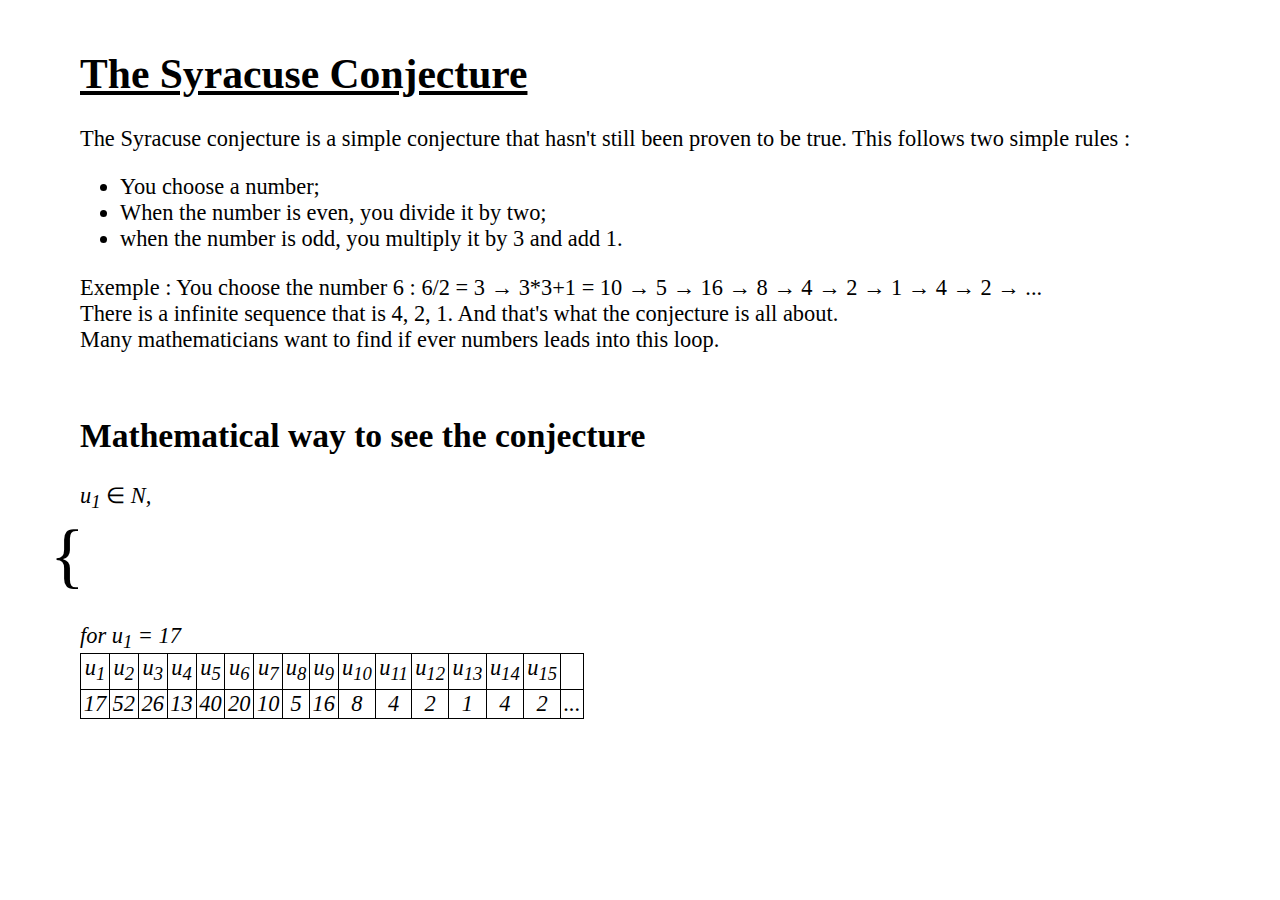
<file: main.html>
<!DOCTYPE html>
<html lang="en">
<head>
    <meta charset="UTF-8">
    <meta http-equiv="X-UA-Compatible" content="IE=edge">
    <meta name="viewport" content="width=device-width, initial-scale=1, maximum-scale=1, user-scalable=no">
    <link rel="stylesheet" href="main.css">
    <title>The Syracuse conjecture</title>
</head>
<body>
    <h1 class="title">The Syracuse Conjecture</h1>
    <div class="presentation">
        The Syracuse conjecture is a simple conjecture that hasn't still been proven to be true.
        This follows two simple rules :
        <ul class="ruleConjecture">
            <li>You choose a number;</li>
            <li>When the number is even, you divide it by two;</li>
            <li>when the number is odd, you multiply it by 3 and add 1.</li>
        </ul>
        Exemple :
        You choose the number 6 :
        6/2 = 3 &#8594; 3*3+1 = 10 &#8594; 5 &#8594; 16 &#8594; 8 &#8594; 4 &#8594; 2 &#8594; 1 &#8594; 4 &#8594; 2 &#8594; ...</br/>
        <!--&#8594; is an arrow-->
        There is a infinite sequence that is 4, 2, 1. And that's what the conjecture is all about.</br/>
        Many mathematicians want to find if ever numbers leads into this loop.
    </div>
    </br/></br/>
    <div class="mathematicalRuleConjecture">
        <h2 class="subt1">Mathematical way to see the conjecture</h2>
        u<sub>1</sub> <span class="symb">&#8712;</span> N,</br/>
        <!--&#8712 is a "belongs to"-->
        <span class="bracket">{</span>
        <nav>
            u<sub>n+1 </sub> = u<sub>n </sub>/2<span> , if u<sub>n </sub> is even</span></br/>
            u<sub>n+1 </sub> = 3u<sub>n</sub>+1<span> , if u<sub>n </sub> is odd</span></br/>
        </nav>
        </br/></br/>
        for u<sub>1</sub> = 17
        <table class="u17">
            <tr>
                <td>u<sub>1 </sub></td>
                <td>u<sub>2 </sub></td>
                <td>u<sub>3 </sub></td>
                <td>u<sub>4 </sub></td>
                <td>u<sub>5 </sub></td>
                <td>u<sub>6 </sub></td>
                <td>u<sub>7 </sub></td>
                <td>u<sub>8 </sub></td>
                <td>u<sub>9 </sub></td>
                <td>u<sub>10</sub></td>
                <td>u<sub>11</sub></td>
                <td>u<sub>12</sub></td>
                <td>u<sub>13</sub></td>
                <td>u<sub>14</sub></td>
                <td>u<sub>15</sub></td>
                <td>   </td>
            </tr>
            <tr>
                <td>17</td>
                <td>52</td>
                <td>26</td>
                <td>13</td>
                <td>40</td>
                <td>20</td>
                <td>10</td>
                <td>5</td>
                <td>16</td>
                <td>8</td>
                <td>4</td>
                <td>2</td>
                <td>1</td>
                <td>4</td>
                <td>2</td>
                <td>...</td>
            </tr>
        </table>
    </div>
</body>
</html>
</file>
<file: main.css>
body{
    font-family: Segoe UI (sans-serif);
    margin: 50px;
    margin-left: 80px;
    margin-right: 80px;
}
div{
    font-size: 1.4em
}

.title{
    text-decoration: underline;
    font-size: 2.6em;
}/*Key is here */

.mathematicalRuleConjecture{
    /*font-family: ;*/
    font-style: italic;
}

.subt1, .symb, .bracket, .normal{
    font-style: normal;
}

.bracket{
    font-size: 72px;
    margin-left: -30px;
}

nav{
    position: fixed;    
    right: 1572px;
    top: 530px;
}

td{
    border: 1px solid black;
}
table{
    border-collapse: collapse;
    text-align: center;
    line-height: 26px;
    width: 45%;
}
.u17{
    padding-top: 6px;
}
</file>
